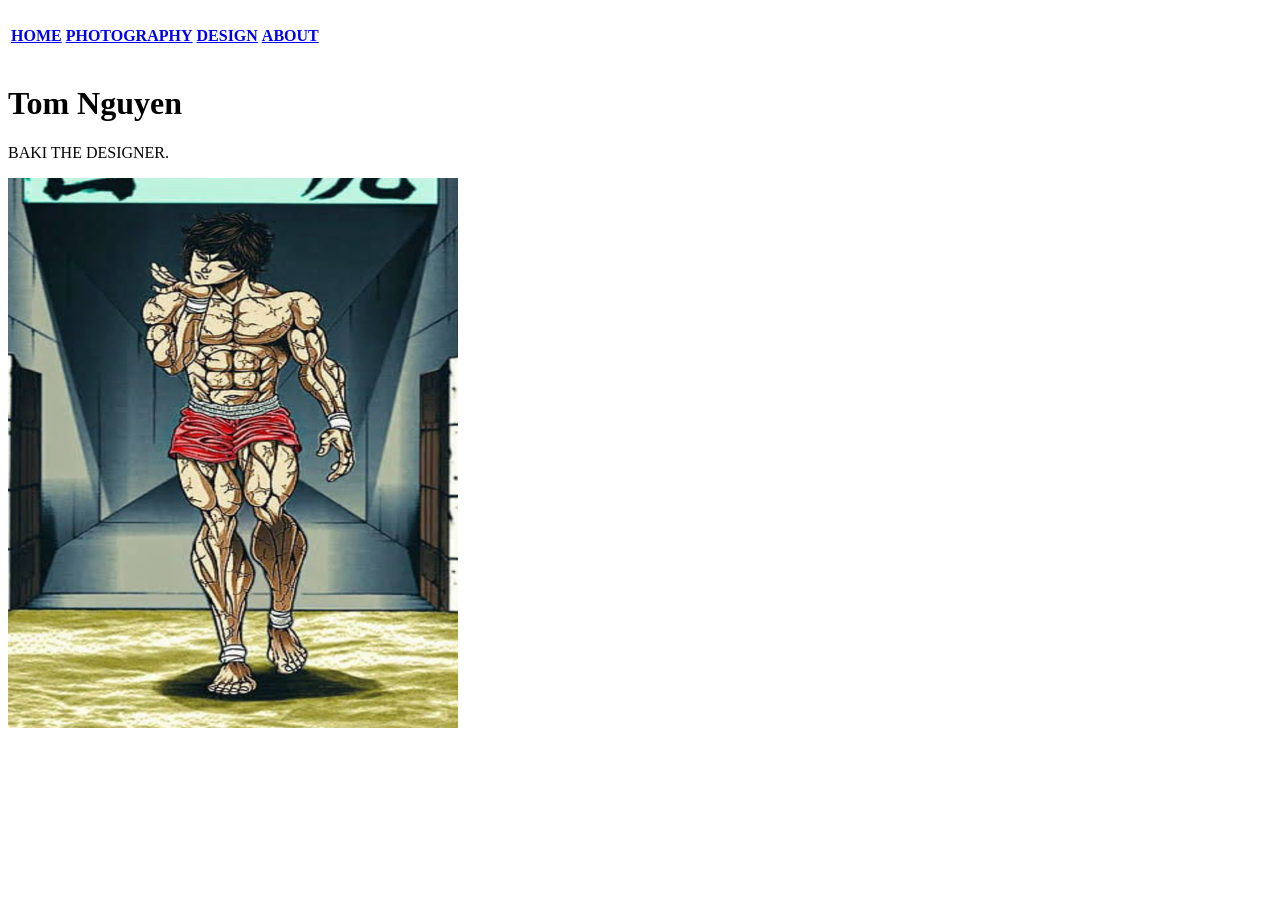
<file: about.html>
<!DOCTYPE html>
<html>
<head>
    <title>Tom Studio</title>
    <link rel="stylesheet" href="style.css">
</head>
<body class="about-page">

<table>
  <tr>
    <th><p><a href="index.html">HOME</a></p></th>
    <th><p><a href="photo.html">PHOTOGRAPHY</a></p></th>
    <th><p><a href="design.html">DESIGN</a></p></th>
    <th><p><a href="about.html">ABOUT</a></p></th>
  </tr>
</table>

<h1>Tom Nguyen</h1>
<p>BAKI THE DESIGNER.</p>

<img src="guy2.png" alt="Portrait" style="width:450px;height:550px;">

</body>
</html>
</file>
<file: style.css>
background-image: 
    linear-gradient(rgba(255, 0, 85, 0.1) 1px, transparent 1px),
    linear-gradient(90deg, rgba(255, 0, 85, 0.1) 1px, transparent 1px);
background-size: 50px 50px;
</file>
